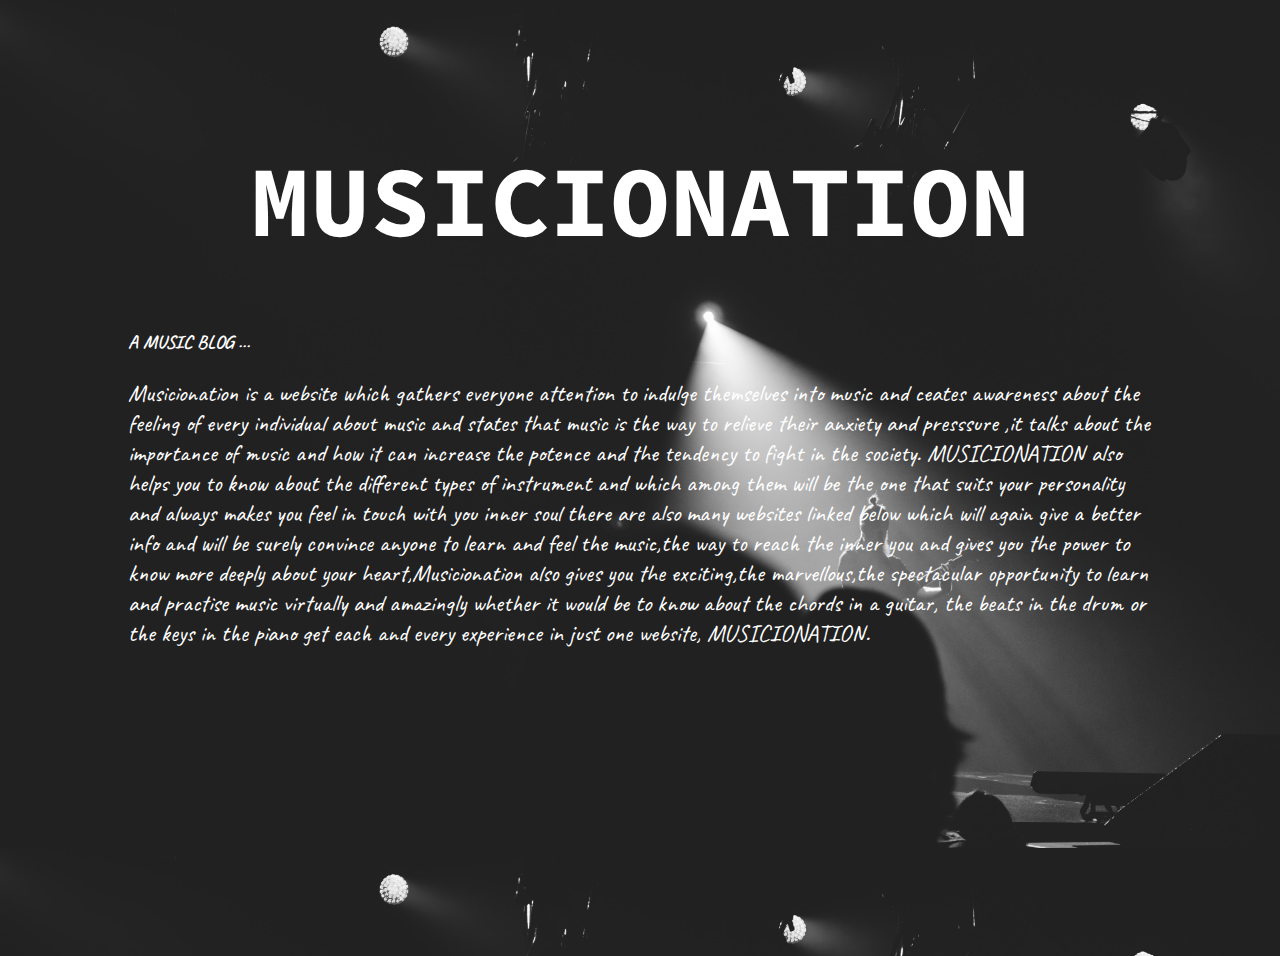
<file: about.html>
<!DOCTYPE html>
<html lang="en">
<head>
    <meta charset="UTF-8">
    <meta name="viewport" content="width=device-width, initial-scale=1.0">
    <link href="https://cdn.jsdelivr.net/npm/bootstrap@5.0.0-beta1/dist/css/bootstrap.min.css" rel="stylesheet" integrity="sha384-giJF6kkoqNQ00vy+HMDP7azOuL0xtbfIcaT9wjKHr8RbDVddVHyTfAAsrekwKmP1" crossorigin="anonymous">
    <link href="https://fonts.googleapis.com/css2?family=Montserrat:wght@500&family=Pacifico&family=Sansita+Swashed&family=Ubuntu:ital@1&display=swap" rel="stylesheet">

    <link rel="preconnect" href="https://fonts.gstatic.com">
<link href="https://fonts.googleapis.com/css2?family=Caveat:wght@600&family=Dancing+Script:wght@600&family=Hachi+Maru+Pop&family=Shadows+Into+Light&family=Sofia&family=Source+Code+Pro:ital,wght@1,600&display=swap" rel="stylesheet">

    <title>ABOUT MUSICIONATION</title>
    <link rel="icon" href="6.PNG">
    <link rel="stylesheet" href="style.css">

</head>
<body class="A-b">
    <div class="div-A">

        <h1 class="h-A">
            MUSICIONATION 
        </h1>
        <h3 class="A-h">
            A MUSIC BLOG ...
        </h3>
        <p class="A-p">
            Musicionation is a website which gathers everyone attention to indulge 
            themselves into music and ceates awareness about the feeling of every 
            individual about music and states that music is the way to relieve their 
            anxiety and presssure ,it talks about the importance of music and how it 
            can increase the potence and the tendency to fight in the society.
            MUSICIONATION also helps you to know about the different types of instrument 
            and which among them will be the one that suits your personality and always 
            makes you feel in touch with you inner soul there are also many websites 
            linked below which will again give a better info and will be surely convince 
            anyone to learn and feel the music,the way to reach the inner you and gives 
            you the power to know more deeply about your heart,Musicionation also gives
            you  the exciting,the marvellous,the spectacular opportunity to learn and practise
            music virtually and amazingly whether it would be to know about the chords in 
            a guitar, the beats in the drum  or the keys in the piano get each and every 
            experience in just one website, MUSICIONATION.
        
        
        </p>
    </div>
</body>
</html>
</file>
<file: style.css>
.big-b{
    height: 600px;
    background-image: url('b.PNG');
    background-size: 100%;
}
.hit-the{
    padding-top:175px ;
    font-size:80px;
    color:white;
    margin-left: 50px;
    font-family: 'Hachi Maru Pop';

}
.Beats{
    font-size:100px;
    margin-top: 10px;
    color:white;
    margin-left: 350px;
    font-family: 'Hachi Maru Pop';

}

.dive-2{
    height: 700px;
    background-image: url('h.PNG.jpg');
    background-size: 100%;
}

.MUSIC{
    padding-top: 55px;
    font-size: 80px;
    margin-left: 80px;
}

.first-p{
    text-align: left;
    margin-left: 100px;
    margin-right:45px ;
    font-size: 22px;
    font-family: 'Caveat';
}

.div-3{
    background-color: dimgrey;
    padding-bottom: 10px;
padding-top: 10px;
}

.want-to{
    margin-top: 10px;
    margin-left: 50px;
    color: gainsboro;
    font-size: 60px;
    font-family: 'Times New Roman', Times, serif;
}

.ABOUT-THE-INSTRUENTS{
    margin-left: 320px;
    font-family:'Times New Roman', Times, serif ;
}

.HERE-IT-IS{
    margin-left: 600px;
    font-family:'Times New Roman', Times, serif;
    color: gainsboro;
}


/*testimonials*/

#testimonials{
    text-align: center;
    background-color:grey ;
    color:whitesmoke;
    font-family: 'Caveat', cursive;

}

.testimonial-img-1{
    width: 32%;
    border-radius: 8%;
    margin-top: 20px;
}
.gutar-h{
    font-family: 'Source Code Pro';
    color:white;
}
.guitar-h-2{
    font-family: 'Source Code Pro';

}
.PIANO-h{
    font-family: 'Source Code Pro';
    padding-top: 10%;
    text-align:center;
    color: white;
}
.PIANO-h-2{
    font-family: 'Source Code Pro';
    text-align: left;
    margin-left: 15%;
    margin-right: 15%;
    
}

.testimonial-image-2{
    width: 22%;
    border-radius: 8%;
    margin-top: 20px;
    margin-left: 40%;
   
}

.SPARE-STUFF{
    color:black;
    margin-top: 10px;
    font-size: 22px;
    margin-left: 370px;
margin-right: 370px;
}

.SPARE-STUFF-2{
    color:black;
    margin-top: 20px;
    font-size: 18px;
    font-family: 'Caveat';
    margin-left: 590px;
margin-right: 590px;

}
.carousel-item{
    padding: 7% 15%;
}

#press{
    background-color:grey;
    text-align: center;
    padding-bottom: 3%;
}

.press-logo{
    width: 15%;
    margin: 20px 20px 15px;
}

 
.pricing-start{
    margin-left: 5em;
}
.row{
    padding: 80px;
}
#pricing{
    text-align: center;
    margin-top: 6em;
}
.pricing-coloum{
    padding: 3% 2%;
}

.div-4{
    background-color: dimgrey;
}

.div-5{
background-color:darkgrey;
}
.drum-h{
    font-family: 'Source Code Pro';
    padding-top: 10%;
    text-align:center;
    color: white;
}
.drum-h-2{
    font-family: 'Source Code Pro';
    text-align: left;
    margin-left: 15%;
    margin-right: 15%;
}
.testimonial-image-3{
    width: 22%;
    border-radius: 8%;
    margin-top: 20px;
    margin-left: 40%;
}
.SPARE-STUFF-3{
    color:black;
    margin-top: 20px;
    font-size: 18px;
    font-family: 'Caveat';
    margin-left: 590px;
margin-right: 590px;
}






.virtual1{
    color:black;
    margin-top: 10px;
    font-size: 22px;
    text-align: left;
   

}
.virtual2{
    color:black;
    margin-top: 10px;
    font-size: 22px;
    text-align: left;
   

}
.virtual3{
 color:black;
    margin-top: 10px;
    font-size: 22px;
    text-align: left;
    

}
.last-div{
    background-color: lightslategrey;
}
.last-h{
font-size: 25px;
}

.A-b{
    margin: 0;
}

.div-A{
    height: 700px;
    background-image: url('about.PNG.jpg');
    background-size: 100%;
    padding: 10%;
    
}
.h-A{
    
    font-size:100px;
    margin-top: 10px;
    
   text-align: center;
   font-family: 'Source Code Pro';
   color: white ;
}
.A-h{
    font-family: 'Caveat';
    color: white ;
}
.A-p{
    font-family: 'Caveat';
    color: white ;
    font-size: 24px;
}
</file>
